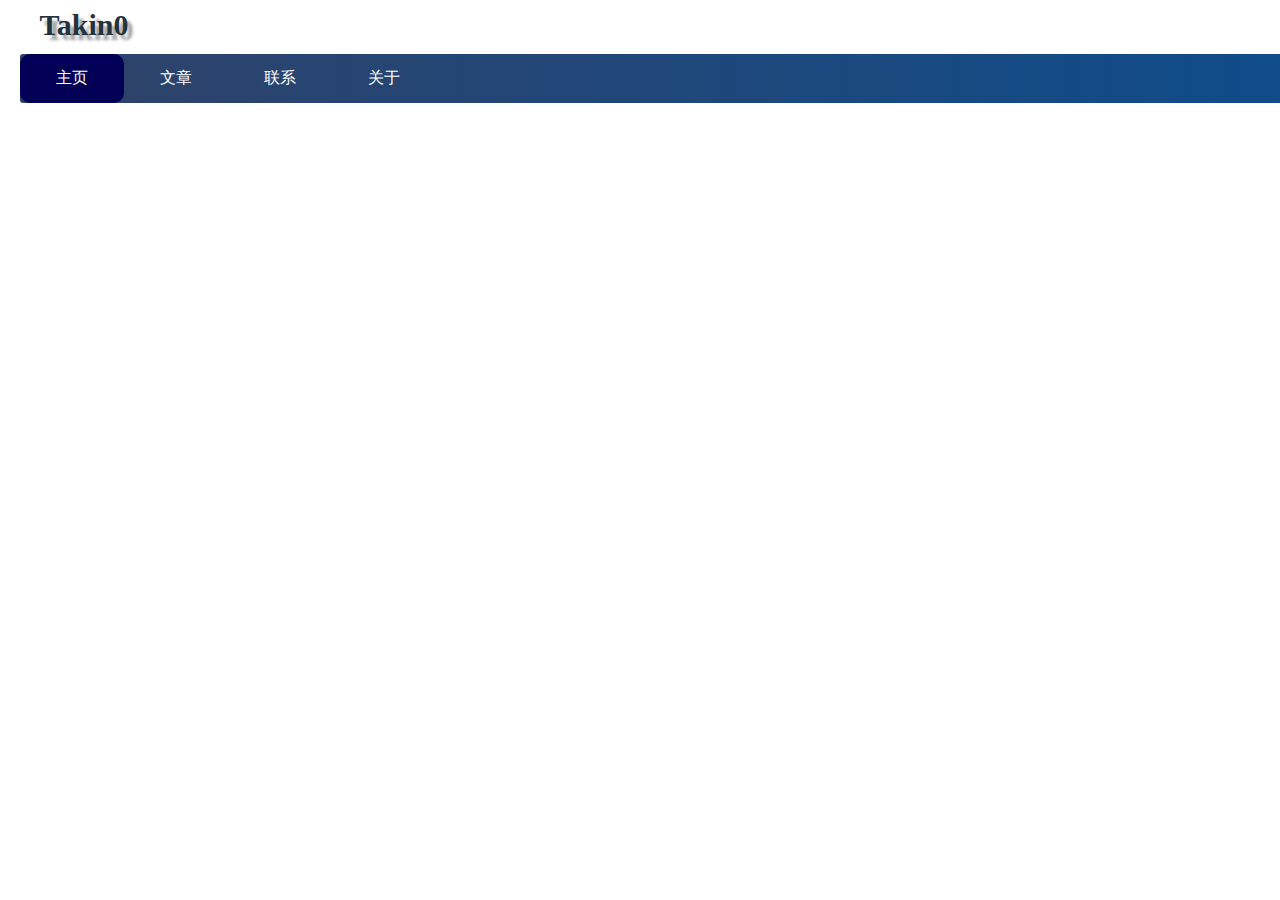
<file: index.html>
<!DOCTYPE html>
<html>
<head>
<meta charset=utf-8>
<meta name="keywords" content="HTML, CSS, XML, XHTML, JavaScript">
<meta name="description" content="博客 & 静态 网页">
<meta name="author" content="takin0">
<meta http-equiv="refresh" content="600">
<title>takin0</title>
<link href=static/css/style.css  type="text/css" rel=stylesheet>
</head>
<body >
<div class="title">Takin0</div>

<ul class="ul">
  <li class="li"><a class="active" href="#home">主页</a></li>
  <li class="li"><a href="#news">文章</a></li>
  <li class="li"><a href="#contact">联系</a></li>
  <li class="li"><a href="#about">关于</a></li>
</ul>

</body>	


</html>
</file>
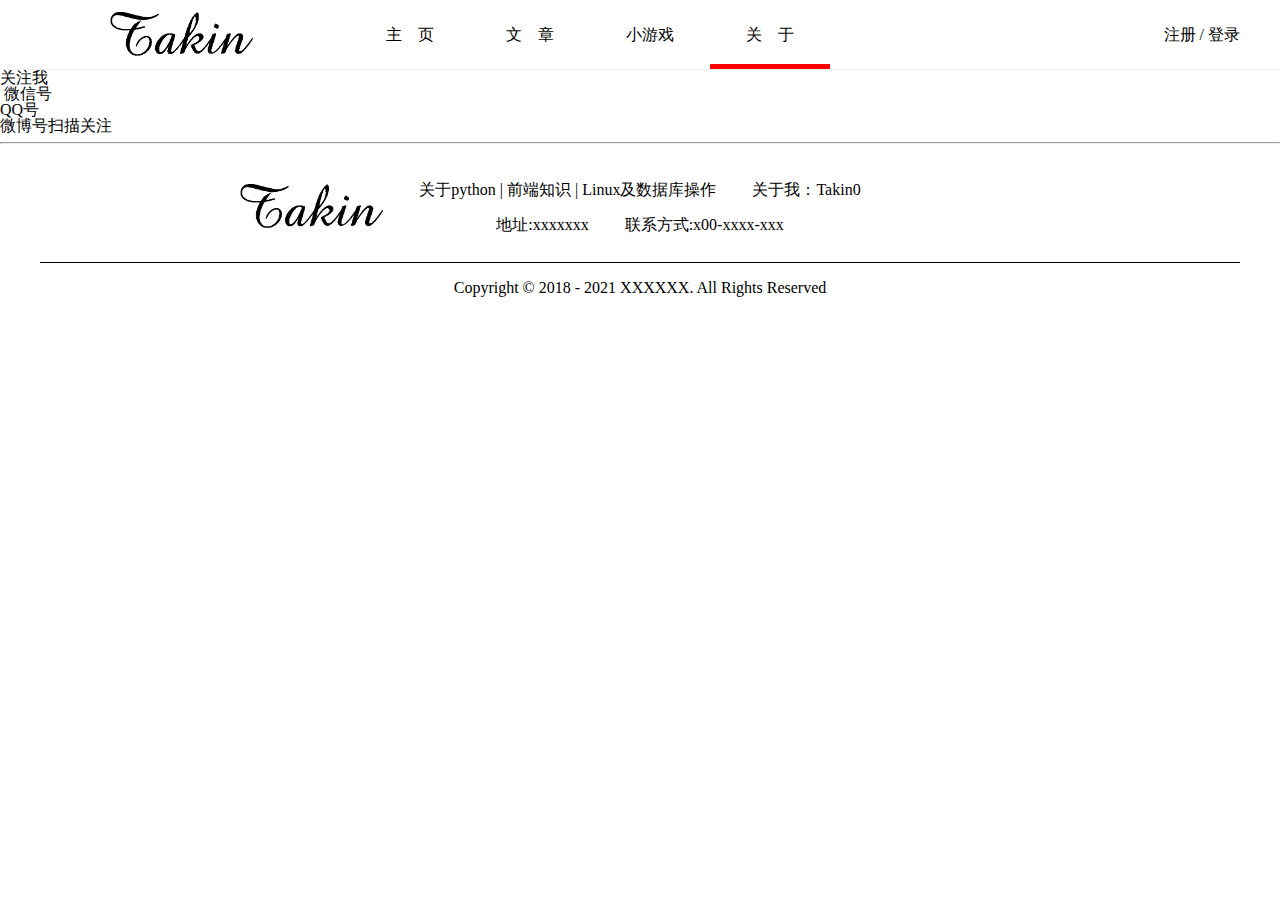
<file: about.html>
<!DOCTYPE html>
<html lang="cn">
<head>
    <meta charset="UTF-8">
    <title>Takin</title>
    <link rel="stylesheet" href="css/reset.css">
    <link rel="stylesheet" href="css/common.css">
	<link rel="shortcut icon" href="img/favicon.ico" type="image/x-icon" />
</head>
<body>
    <!--header start-->
    <div class="header">
        <div class="header-contain">
            <div class="logo"><a href="javascript:void(0);" class="logo-title"></a></div>
            <ul class="menu">
                <li><a href="index.html">主 页</a></li>
                <li><a href="article.html">文 章</a></li>
                <li><a href="games.html">小游戏</a></li>
                <li class="active"><a href="javascript:void(0);">关 于</a></li>
            </ul>
            <div class="login-box">
                <i class="iconfont icon-user"></i>
                <span><a href="reg.html">注册</a></span> /
                <span><a href="login.html">登录</a></span>
            </div>
        </div>
    </div>
    <!--header end-->
	<div class="about">
                     <h2>关注我</h2>
                     <p> 微信号</p>
                     <p>QQ号</p>
                     <p>微博号<span>扫描关注</span></p>
                     <hr>
                 </div>
    <!--footer start-->
<div class="footer">
         <div class="footer-content">
             <p>
                 <span><a href="javascript:void(0);">关于python</a></span> |
                 <span><a href="javascript:void(0);">前端知识</a></span> |
                 <span><a href="javascript:void(0);">Linux及数据库操作</a></span>  
                 <span>关于我：<a href="javascript:void(0);">Takin0</a></span>
             </p>
             <p>
                 <span><a href="javascript:void(0);">地址:xxxxxxx  </a></span>
                 <span><a href="javascript:void(0);">联系方式:x00-xxxx-xxx</a></span>
             </p>
         </div>
         <div class="footer-bottom">
             <p class="bottom-content"> Copyright © 2018 - 2021 XXXXXX. All Rights Reserved</p>
         </div>
     </div>
    <!--footer end-->
</body>
</html>
</file>
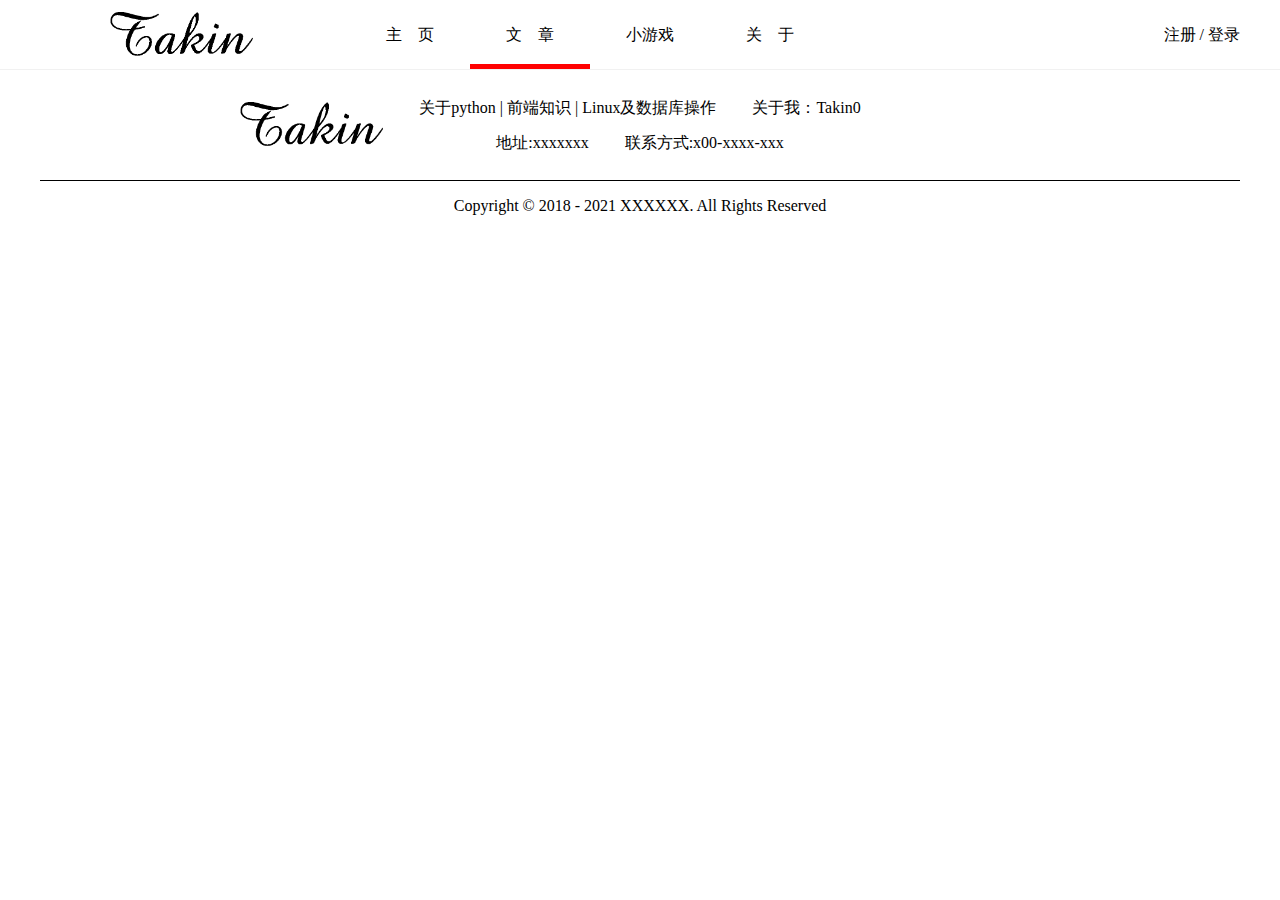
<file: article.html>
<!DOCTYPE html>
<html lang="cn">
<head>
    <meta charset="UTF-8">
    <title>Takin</title>
    <link rel="stylesheet" href="css/reset.css">
    <link rel="stylesheet" href="css/common.css">
	<link rel="shortcut icon" href="img/favicon.ico" type="image/x-icon" />
</head>
<body>
    <!--header start-->
    <div class="header">
        <div class="header-contain">
            <div class="logo"><a href="javascript:void(0);" class="logo-title"></a></div>
            <ul class="menu">
                <li><a href="index.html">主 页</a></li>
                <li class="active"><a href="javascript:void(0);">文 章</a></li>
                <li><a href="games.html">小游戏</a></li>
                <li><a href="about.html">关 于</a></li>
            </ul>
            <div class="login-box">
                <i class="iconfont icon-user"></i>
                <span><a href="reg.html">注册</a></span> /
                <span><a href="login.html">登录</a></span>
            </div>
        </div>
    </div>
    <!--header end-->

    <!--footer start-->
    <div class="footer">
         <div class="footer-content">
             <p>
                 <span><a href="javascript:void(0);">关于python</a></span> |
                 <span><a href="javascript:void(0);">前端知识</a></span> |
                 <span><a href="javascript:void(0);">Linux及数据库操作</a></span>  
                 <span>关于我：<a href="javascript:void(0);">Takin0</a></span>
             </p>
             <p>
                 <span><a href="javascript:void(0);">地址:xxxxxxx  </a></span>
                 <span><a href="javascript:void(0);">联系方式:x00-xxxx-xxx</a></span>
             </p>
         </div>
         <div class="footer-bottom">
             <p class="bottom-content"> Copyright © 2018 - 2021 XXXXXX. All Rights Reserved</p>
         </div>
     </div>
    <!--footer end-->
</body>
</html>
</file>
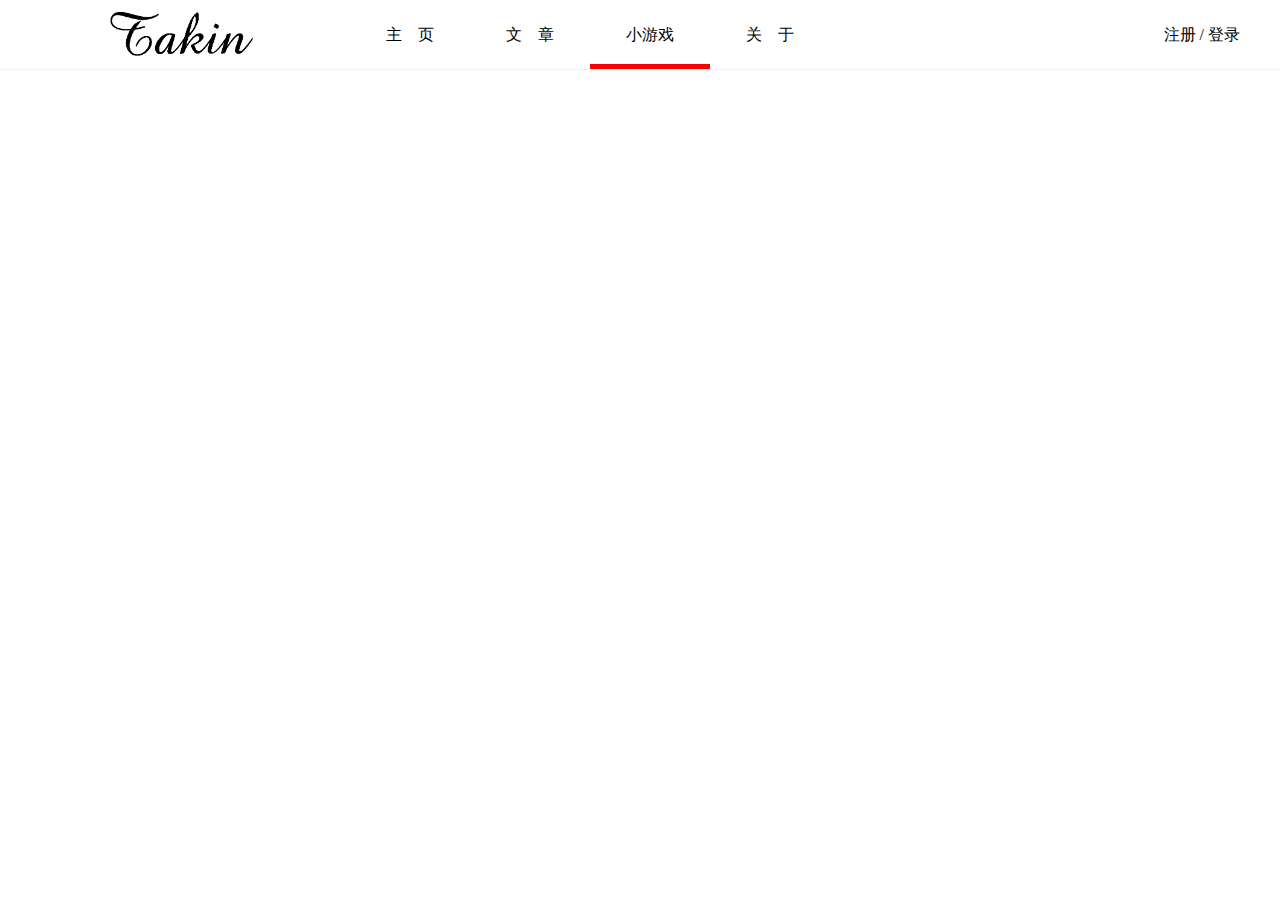
<file: games.html>
<!DOCTYPE html>
<html lang="cn">
<head>
    <meta charset="UTF-8">
    <title>Takin</title>
    <link rel="stylesheet" href="css/reset.css">
    <link rel="stylesheet" href="css/common.css">
	<link rel="shortcut icon" href="img/favicon.ico" type="image/x-icon" />
	<script src="https://cdnjs.cloudflare.com/ajax/libs/jquery/3.3.1/jquery.js" integrity="sha256-2Kok7MbOyxpgUVvAk/HJ2jigOSYS2auK4Pfzbm7uH60=" crossorigin="anonymous"></script>
<script src="js/games.js"></script>

</head>
<body onload="global.autoWidth">
    <!--header start-->
    <div class="header">
        <div class="header-contain">
            <div class="logo"><a href="javascript:void(0);" class="logo-title"></a></div>
            <ul class="menu">
                <li><a href="index.html">主 页</a></li>
                <li><a href="article.html">文 章</a></li>
                <li class="active"><a href="javascript:void(0);">小游戏</a></li>
                <li><a href="about.html">关 于</a></li>
            </ul>
            <div class="login-box">
                <i class="iconfont icon-user"></i>
                <span><a href="reg.html">注册</a></span> /
                <span><a href="login.html">登录</a></span>
            </div>
        </div>
    </div>
    <!--header end-->

		<!-- <iframe id="" src="https://www.baidu.com/"  scrolling="no" width="100%" height="100%"  onload="Javascript:SetCwinHeight(this)" seamless> </iframe>
		 -->
		<iframe src="https://www.baidu.com/" scrolling="no" frameborder="0" height="100%" id="mainFrame" width="100%" onload='IFrameReSize("mainFrame");IFrameReSizeWidth("mainFrame");'></iframe>

    <!--footer start-->
<!--     <div class="footer">
         <div class="footer-content">
             <p>
                 <span><a href="javascript:void(0);">关于python</a></span> |
                 <span><a href="javascript:void(0);">前端知识</a></span> |
                 <span><a href="javascript:void(0);">Linux及数据库操作</a></span>  
                 <span>关于我：<a href="javascript:void(0);">Takin0</a></span>
             </p>
             <p>
                 <span><a href="javascript:void(0);">地址:xxxxxxx  </a></span>
                 <span><a href="javascript:void(0);">联系方式:x00-xxxx-xxx</a></span>
             </p>
         </div>
         <div class="footer-bottom">
             <p class="bottom-content"> Copyright © 2018 - 2021 XXXXXX. All Rights Reserved</p>
         </div>
     </div> -->
    <!--footer end-->

</body>

</html>
</file>
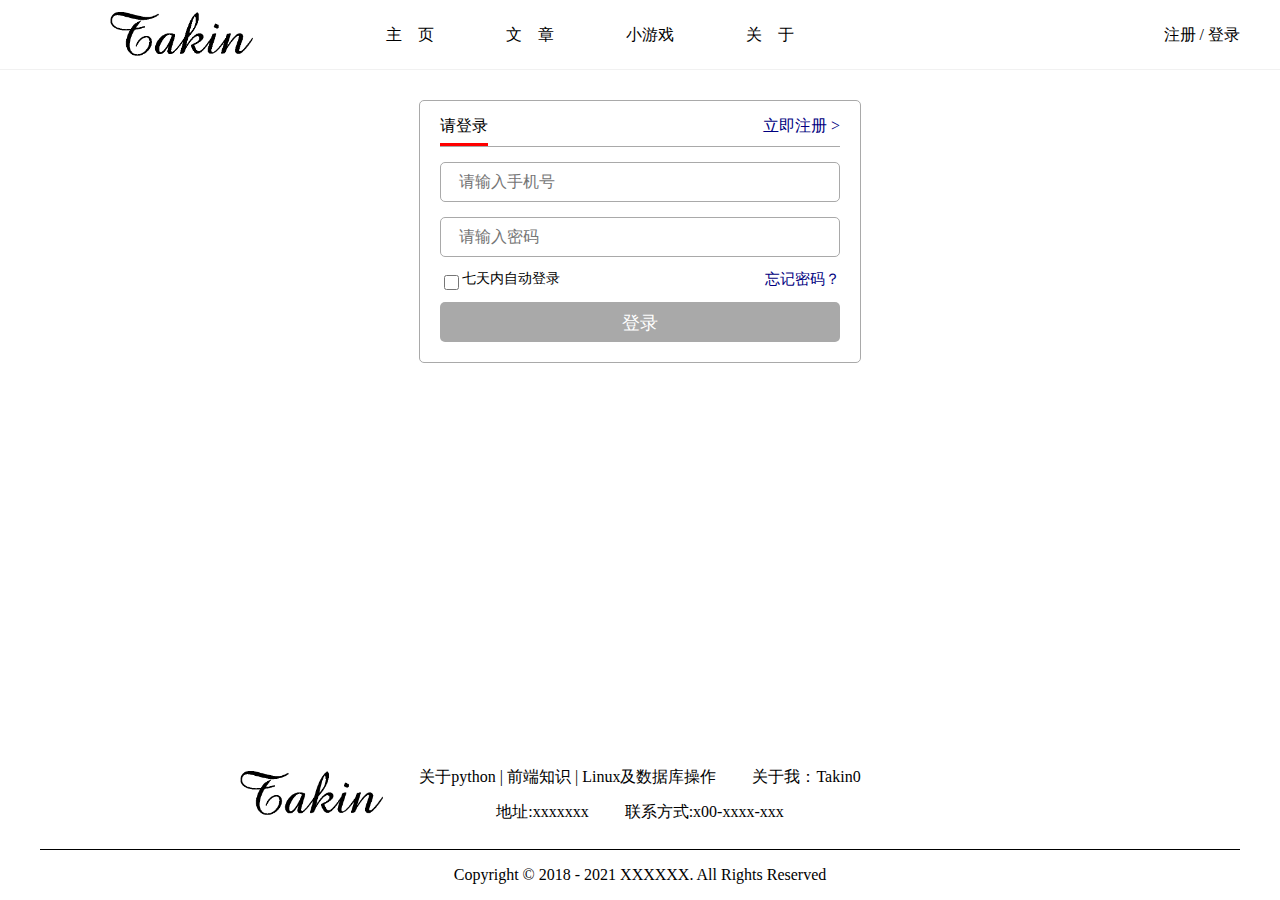
<file: login.html>
<!DOCTYPE html>
<html lang="cn">
<head>
    <meta charset="UTF-8">
    <title>Takin</title>
    <link rel="stylesheet" href="css/reset.css">
    <link rel="stylesheet" href="css/common.css">
    <link rel="stylesheet" href="css/login.css">
	<link rel="shortcut icon" href="img/favicon.ico" type="image/x-icon" />
     <!-- <script src="js/jquery-3.3.1.js"></script> -->
<script src="https://cdnjs.cloudflare.com/ajax/libs/jquery/3.3.1/jquery.js" integrity="sha256-2Kok7MbOyxpgUVvAk/HJ2jigOSYS2auK4Pfzbm7uH60=" crossorigin="anonymous"></script>
</head>
<body>
    <!--header start-->
    <div class="header">
        <div class="header-contain">
            <div class="logo"><a href="javascript:void(0);" class="logo-title"></a></div>
            <ul class="menu">
                <li><a href="index.html">主 页</a></li>
                <li><a href="article.html">文 章</a></li>
                <li><a href="games.html">小游戏</a></li>
                <li><a href="about.html">关 于</a></li>
            </ul>
            <div class="login-box">
                <i class="iconfont icon-user"></i>
                <span><a href="reg.html">注册</a></span> /
                <span><a href="login.html">登录</a></span>
            </div>
        </div>
    </div>
    <!--header end-->

    <!--reg start-->
    <div class="page">
        <div class="main">
            <div class="top clearfix">
                <h2>请登录</h2>
                <a href="reg.html">立即注册 ></a>
            </div>
            <form action="">
                <div class="inp">
                    <input type="text" name="mobile" placeholder="请输入手机号">
                </div>
                <div class="inp">
                    <input type="password" name="pw" placeholder="请输入密码">
                </div>
                <div class="addition clearfix">
                    <input type="checkbox" name="auto" value="auto">七天内自动登录
                    <a href="javascript:void(0)">忘记密码？</a>
                </div>
                <input type="submit" value="登录">
            </form>
        </div>
    </div>
    <!--reg end-->

    <!--footer start-->
	<div class="footer">
         <div class="footer-content">
             <p>
                 <span><a href="javascript:void(0);">关于python</a></span> |
                 <span><a href="javascript:void(0);">前端知识</a></span> |
                 <span><a href="javascript:void(0);">Linux及数据库操作</a></span>  
                 <span>关于我：<a href="javascript:void(0);">Takin0</a></span>
             </p>
             <p>
                 <span><a href="javascript:void(0);">地址:xxxxxxx  </a></span>
                 <span><a href="javascript:void(0);">联系方式:x00-xxxx-xxx</a></span>
             </p>
         </div>
         <div class="footer-bottom">
             <p class="bottom-content"> Copyright © 2018 - 2021 XXXXXX. All Rights Reserved</p>
         </div>
     </div>
    <!--footer end-->
    <script src="js/login.js"></script>
</body>
</html>
</file>
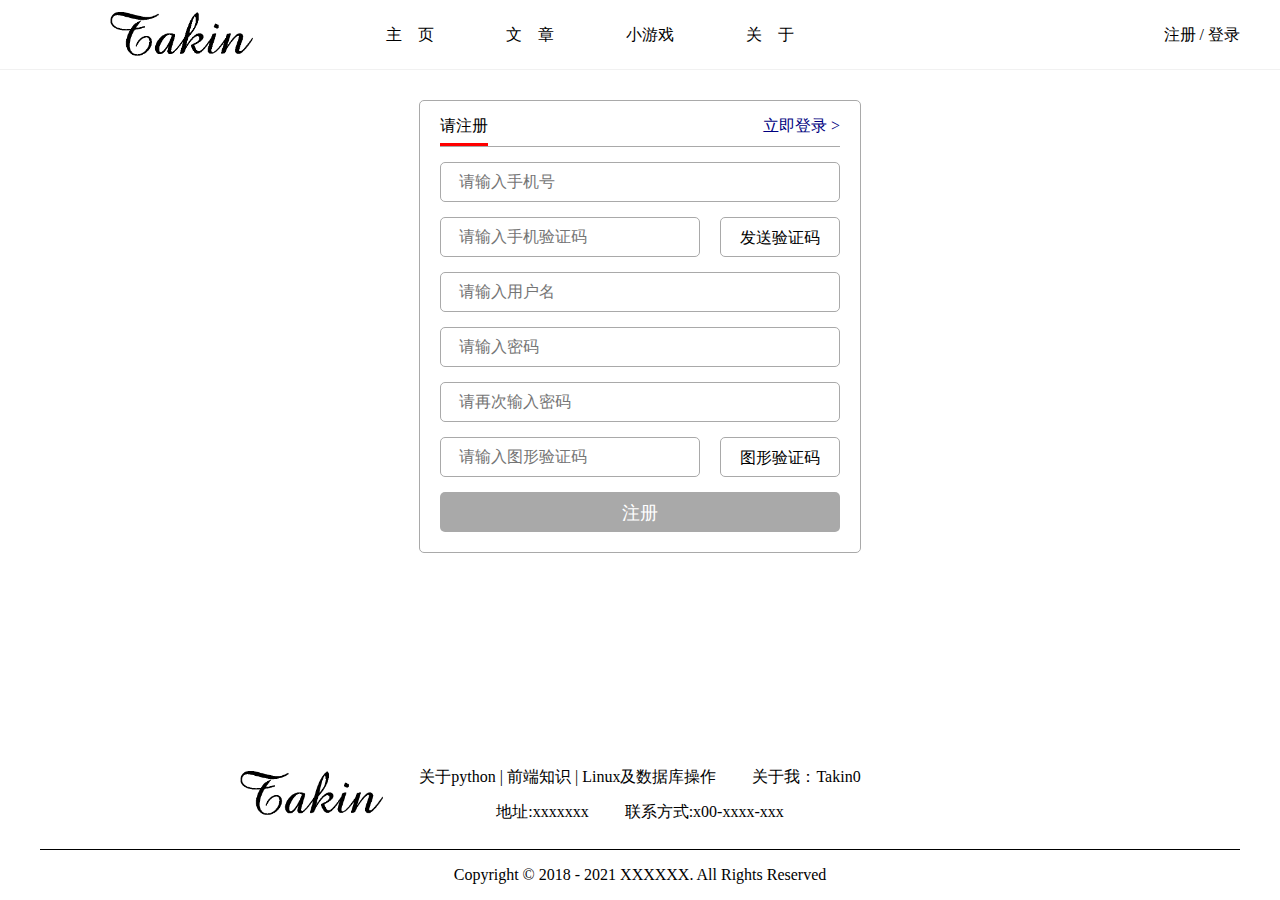
<file: reg.html>
<!DOCTYPE html>
<html lang="cn">
<head>
    <meta charset="UTF-8">
    <title>Takin</title>
    <link rel="stylesheet" href="css/reset.css">
    <link rel="stylesheet" href="css/common.css">
    <link rel="stylesheet" href="css/reg.css">
     <!-- <script src="js/jquery-3.3.1.js"></script> -->
	 <link rel="shortcut icon" href="img/favicon.ico" type="image/x-icon" />
<script src="https://cdnjs.cloudflare.com/ajax/libs/jquery/3.3.1/jquery.js" integrity="sha256-2Kok7MbOyxpgUVvAk/HJ2jigOSYS2auK4Pfzbm7uH60=" crossorigin="anonymous"></script>
</head>
<body>
    <!--header start-->
    <div class="header">
        <div class="header-contain">
            <div class="logo"><a href="javascript:void(0);" class="logo-title"></a></div>
            <ul class="menu">
                <li><a href="index.html">主 页</a></li>
                <li><a href="article.html">文 章</a></li>
                <li><a href="games.html">小游戏</a></li>
                <li><a href="about.html">关 于</a></li>
            </ul>
            <div class="login-box">
                <i class="iconfont icon-user"></i>
                <span><a href="reg.html">注册</a></span> /
                <span><a href="login.html">登录</a></span>
            </div>
        </div>
    </div>
    <!--header end-->

    <!--reg start-->
    <div class="page">
        <div class="main">
            <div class="top clearfix">
                <h2>请注册</h2>
                <a href="login.html">立即登录 ></a>
            </div>
            <form action="">
                <div class="inp">
                    <input type="text" name="mobile" placeholder="请输入手机号">
                </div>
                <div class="inp clearfix">
                    <input class="left" type="text" name="mobile-code" placeholder="请输入手机验证码">
                    <a class="sendcode" href="javascript:void(0)">发送验证码</a>
                </div>
                <div class="inp">
                    <input type="text" name="user" placeholder="请输入用户名">
                </div>
                <div class="inp">
                    <input type="password" name="pw" placeholder="请输入密码">
                </div>
                <div class="inp">
                    <input type="password" name="pw2" placeholder="请再次输入密码">
                </div>
                <div class="inp">
                    <input class="left" type="text" name="pic-code" placeholder="请输入图形验证码">
                    <a href="javascript:void(0)">图形验证码</a>
                </div>
                <input type="submit" value="注册">
            </form>
        </div>
    </div>
    <!--reg end-->

    <!--footer start-->
    <div class="footer">
         <div class="footer-content">
             <p>
                 <span><a href="javascript:void(0);">关于python</a></span> |
                 <span><a href="javascript:void(0);">前端知识</a></span> |
                 <span><a href="javascript:void(0);">Linux及数据库操作</a></span>  
                 <span>关于我：<a href="javascript:void(0);">Takin0</a></span>
             </p>
             <p>
                 <span><a href="javascript:void(0);">地址:xxxxxxx  </a></span>
                 <span><a href="javascript:void(0);">联系方式:x00-xxxx-xxx</a></span>
             </p>
         </div>
         <div class="footer-bottom">
             <p class="bottom-content"> Copyright © 2018 - 2021 XXXXXX. All Rights Reserved</p>
         </div>
     </div>
    <!--footer end-->
    <script src="js/reg.js"></script>
</body>
</html>
</file>
<file: css/common.css>
.header{
    width: 100%;
    height: 69px;
	/* background-image: linear-gradient(to right, #FFFFFF,grey); */
	background-color: white;
   /*  background: black; */
   /* margin: 200px; */
    color: black;
	/* border-radius: 3px; */
   	border-style:none none solid none;
	 border-color:#F1F1F1;
	 border-width:1px;
	 position:sticky;
	top:0;
	z-index:999;


}
.header .header-contain{
    width: 1200px;
    height: 69px;
    margin: auto;
    line-height: 69px;
	/* background-image: linear-gradient(to right, #FFFFFF,#010101); */
	/* background-color: #304269; */
   /*  background: black; */


}
.header .header-contain .logo{
    float: left;
    width: 260px;
    height: 100%;
}
.header .header-contain .logo .logo-title{
    display: block;
    width: 100%;
    height: 100%;
    background: url("../img/lgd.png") no-repeat 50px -25px;
	background-size: 220px
}
.header .header-contain .menu{
    margin-left: 50px;
    /*不设float,margin-left不生效*/
    float: left;
}
.header .header-contain .menu li{
    /*不设width 保持最大行宽,设了width 鼠标移动时li位置会改变*/
    width: 120px;
    height: 69px;
    float: left;
    text-align: center;
    /*padding: 0 20px;*/
}
.header .header-contain .menu li:hover {
    border-bottom: 5px solid #EEB422;
    box-sizing: border-box;
}
.header .header-contain .menu .active{
    border-bottom: 5px solid #FF0000;
    box-sizing: border-box;
}
.header .header-contain .login-box{
    float: right;
	
}
.header .header-contain .login-box i{
    font-size: 25px;
    color: black;
    vertical-align: -3px;
}

.footer{
    width: 100%;
    background: white;
	

}
.footer .footer-content{
    width: 1200px;
    margin: auto;
    text-align: center;
    color: black;
    line-height: 35px;
    padding: 20px 0px;
    background: white url("../img/lgd.png") no-repeat 180px -5px;
	background-size: 220px;
	border-style:none none solid none;
	border-color: black;
	 border-width:1px;	
}
.footer .footer-content i{
    font-size: 25px;
    vertical-align: -2px;
    color: balck;

}
.footer .footer-bottom{
    width: 100%;
    background: white;
 
}
.footer .footer-bottom .bottom-content{
    width: 1200px;
    background: white;
    line-height: 50px;
    margin: auto;
    text-align: center;
    color: black;
	
}
</file>
<file: css/login.css>
body{
    background: white;
}
.page{
    width: 100%;
    height: 500px;
    background: white;
}
.page .main{
    width: 440px;
    background: white;
    border: 1px solid darkgray;
    margin: 30px auto;
    border-radius: 5px;
}
.page .main .top{
    width: 400px;
    height: 40px;
    line-height: 40px;
    margin: 5px auto;
    border-bottom: 1px solid darkgray;
}
.page .main .top h2{
    height: 40px;
    border-bottom: 3px solid #FF0000;
    box-sizing: border-box;
    float: left;
}
.page .main .top a{
    display: block;
    height: 40px;
    float: right;
    color: #000080;
}

.page .main form{
    width: 400px;
    margin: auto;
}
.page .main form .inp{
    width: 400px;
    height: 40px;
    line-height: 40px;
    margin: 15px auto;
}
.page .main form .inp input{
    width: 400px;
    height: 40px;
    border: 1px solid darkgray;
    box-sizing: border-box;
    border-radius: 5px;
    text-indent: 1em;
    font-size: 16px;
}
.page .main form .addition{
    width: 400px;
    height: 30px;
    font-size: 14px;
}
.page .main form .addition input[type=checkbox]{
    width: 15px;
    height: 15px;
    float: left;
    color: white;
    vertical-align: -300px;
}
.page .main form div a{
    float: right;
    color: #000080;
    font-size: 15px;
}
.page .main form input[type=submit]{
    width: 400px;
    height: 40px;
    margin: auto;
    margin-bottom: 20px;
    line-height: 40px;
    text-align: center;
    border-radius: 5px;
    font-size: 18px;
    background: darkgrey;
    border-style: none;
    color: white;
    cursor: pointer;
}
/*当内容较短时,让footer固定在底部,不会跟着登录框后面 横在页面中间*/
.footer{
    position: fixed;
    left: 0;
    bottom: 0;
}
</file>
<file: css/reg.css>
body{
    background: white;
}
.page{
    width: 100%;
    height: 800px;
    background: white;
}
.page .main{
    width: 440px;
    background: white;
    border: 1px solid darkgray;
    margin: 30px auto;
    border-radius: 5px;
}
.page .main .top{
    width: 400px;
    height: 40px;
    line-height: 40px;
    margin: 5px auto;
    border-bottom: 1px solid darkgray;
}
.page .main .top h2{
    height: 40px;
    border-bottom: 3px solid #FF0000;
    box-sizing: border-box;
    float: left;
}
.page .main .top a{
    display: block;
    height: 40px;
    float: right;
    color: #000080;
}

.page .main form{
    width: 400px;
    margin: auto;
}
.page .main form .inp{
    width: 400px;
    height: 40px;
    line-height: 40px;
    margin: 15px auto;
}
.page .main form .inp input{
    width: 400px;
    height: 40px;
    border: 1px solid darkgray;
    box-sizing: border-box;
    border-radius: 5px;
    text-indent: 1em;
    font-size: 16px;
}
.page .main form .inp .left{
    width: 260px;
    float: left;
}
.page .main form .inp a{
    float: right;
    display: block;
    width: 120px;
    height: 40px;
    line-height: 40px;
    text-align: center;
    font-size: 16px;
    border: 1px solid darkgray;
    box-sizing: border-box;
    border-radius: 5px;
}
.page .main form input[type=submit]{
    width: 400px;
    height: 40px;
    margin: auto;
    margin-bottom: 20px;
    line-height: 40px;
    text-align: center;
    border-radius: 5px;
    font-size: 18px;
    background: darkgrey;
    border-style: none;
    color: white;
    cursor: pointer;
}
/*当内容较短时,让footer固定在底部,不会跟着登录框后面 横在页面中间*/
.footer{
    position: fixed;
    left: 0;
    bottom: 0;
}
</file>
